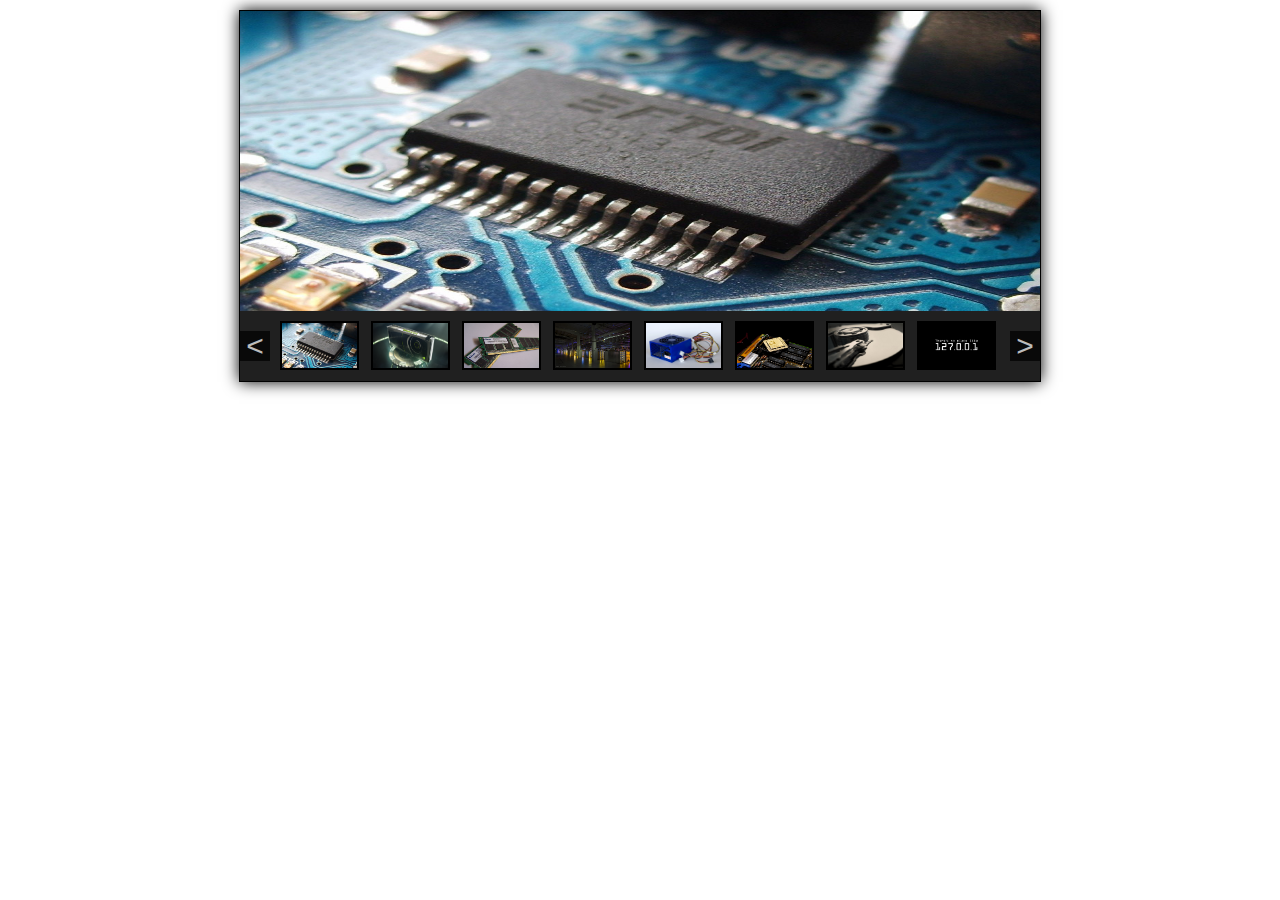
<file: basic js/index.html>
<!DOCTYPE html>
<html>
	<head>
		<title>
			Image Gallery | Basic JavaScript
		</title>
		<meta http-equiv="Content-Type" content="text/html; charset=utf-8">
		<link rel="stylesheet" type="text/css" href="stylesheets/mainStyle.css">
		<script src = "scripts/imageViewer.js" type="text/javascript"></script>
	</head>
	<body id = "bodyPaddFix" onkeyDown = "arrowKeys(event)">
		<div id = "imageGalleryContainerBack">
			<div id = "imageGalleryContainerFore">
				<div id = "imageContainerMain">
					<img id = "currentImage" src="images/img1.jpg">
				</div>
				<div id = "thumbContainerMain">
					<ul>
						<li>
							<div class = "imageThumb" id = "thumb1" onclick = "imageViewer(1, false, 'NA')">
								<img src="images/img1.jpg" class = "imgStyle">
							</div>
						</li>
						<li>
							<div class = "imageThumb" onclick = "imageViewer(2, false, 'NA')">
								<img src="images/img2.jpg" class = "imgStyle">
							</div>
						</li>
						<li>
							<div class = "imageThumb" onclick = "imageViewer(3, false, 'NA')">
								<img src="images/img3.jpg" class = "imgStyle">
							</div>
						</li>
						<li>
							<div class = "imageThumb" onclick = "imageViewer(4, false, 'NA')">
								<img src="images/img4.jpg" class = "imgStyle">
							</div>
						</li>
						<li>
							<div class = "imageThumb" onclick = "imageViewer(5, false, 'NA')">
								<img src="images/img5.jpg" class = "imgStyle">
							</div>
						</li>
						<li>
							<div class = "imageThumb" onclick = "imageViewer(6, false, 'NA')">
								<img src="images/img6.jpg" class = "imgStyle">
							</div>
						</li>
						<li>
							<div class = "imageThumb" onclick = "imageViewer(7, false, 'NA')">
								<img src="images/img7.jpg" class = "imgStyle">
							</div>
						</li>
						<li>
							<div class = "imageThumb" onclick = "imageViewer(8, false, 'NA')">
								<img src="images/img8.jpg" class = "imgStyle">
							</div>
						</li>
					</ul>
					<div class = "imgNavContainerMain" id = "imgNavLeft" onclick = "imageViewer('NA', true, 'prev')">
						<p class = "imgNavTxt" id = "imgNavTxtLeft">
							<
						</p>
					</div>
					<div class = "imgNavContainerMain" id = "imgNavRight" onclick = "imageViewer('NA', true, 'next')">
						<p class = "imgNavTxt" id = "imgNavTxtRight">
							>
						</p>
					</div>
				</div>
			</div>
		</div>
	</body>
</html>
</file>
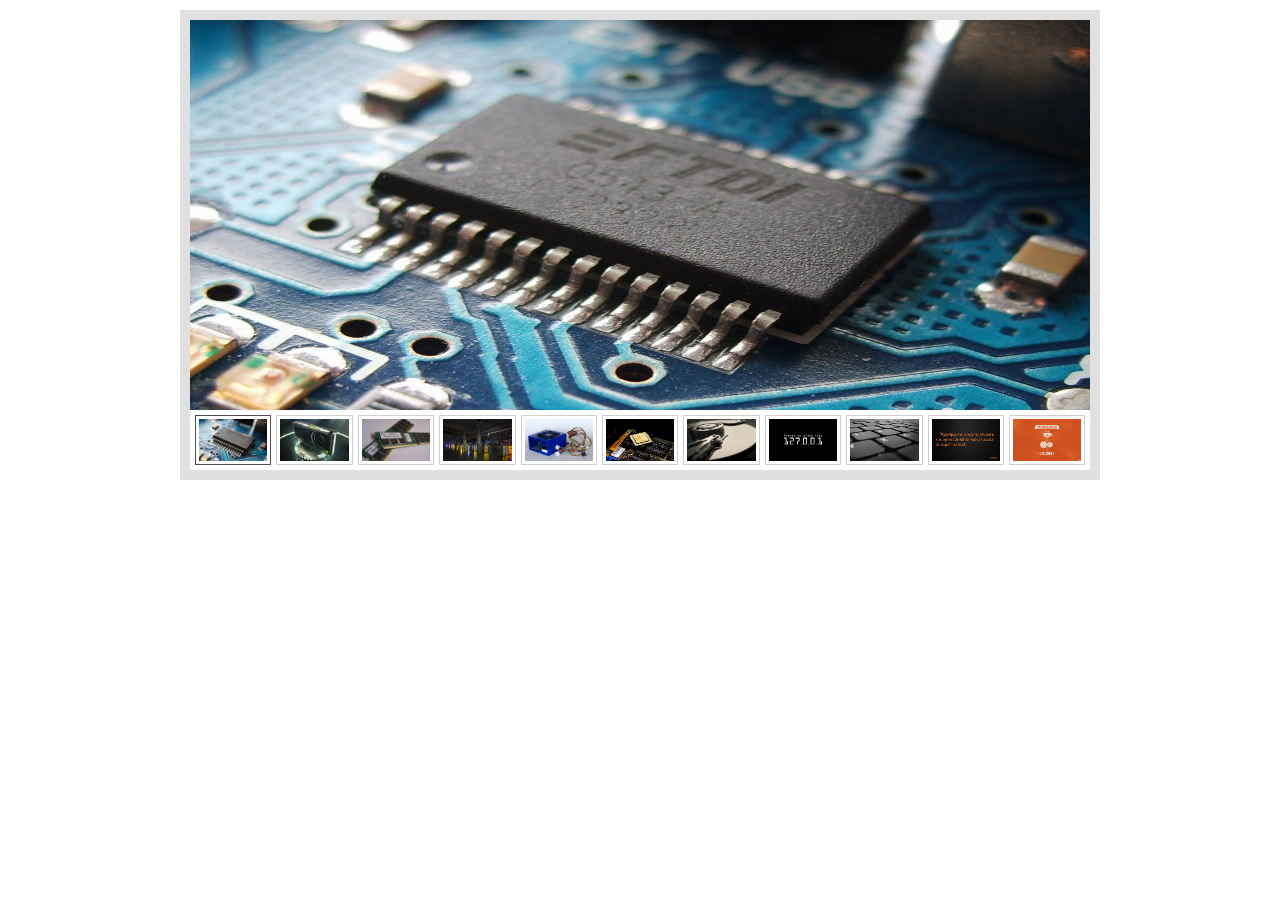
<file: image Viewer 2/index.html>
<!DOCTYPE html>
<html>
	<head>
		<title>
			Image Viewer 2 | Murray Watson
		</title>
		<meta http-equiv="Content-Type" content="text/html; charset=utf-8">
		<link rel="stylesheet" type="text/css" href="stylesheets/mainStyle.css">
		<script src = "scripts/jquery-1.11.1.js" type="text/javascript"></script>
		<script src = "scripts/imageViewer.js" type="text/javascript"></script>
	</head>
	<body id = "bodyPaddFix">
		<div id = "imageViewerContaineBack">
			<div id = "imageViewerContaineFore">
				<div id = "imageContainerMain">
					<img class = "imageStyle" id = "currentImage" src="images/img1.jpg">
				</div>
				<div id = "imageThumbContainerMain">
					<ul>
						<li>
							<div class = "imgThumbStyle" id = "imgThumb1" onclick = "imageChange(1, 'NA')">
								<img class = "imageStyle" src="images/img1.jpg">
							</div>
							<div class = "imgThumbStyle" id = "imgThumb2" onclick = "imageChange(2, 'NA')">
								<img class = "imageStyle" src="images/img2.jpg">
							</div>
							<div class = "imgThumbStyle" id = "imgThumb3" onclick = "imageChange(3, 'NA')">
								<img class = "imageStyle" src="images/img3.jpg">
							</div>
							<div class = "imgThumbStyle" id = "imgThumb4" onclick = "imageChange(4, 'NA')">
								<img class = "imageStyle" src="images/img4.jpg">
							</div>
							<div class = "imgThumbStyle" id = "imgThumb5" onclick = "imageChange(5, 'NA')">
								<img class = "imageStyle" src="images/img5.jpg">
							</div>
							<div class = "imgThumbStyle" id = "imgThumb6" onclick = "imageChange(6, 'NA')">
								<img class = "imageStyle" src="images/img6.jpg">
							</div>
							<div class = "imgThumbStyle" id = "imgThumb7" onclick = "imageChange(7, 'NA')">
								<img class = "imageStyle" src="images/img7.jpg">
							</div>
							<div class = "imgThumbStyle" id = "imgThumb8" onclick = "imageChange(8, 'NA')">
								<img class = "imageStyle" src="images/img8.jpg">
							</div>
							<div class = "imgThumbStyle" id = "imgThumb9" onclick = "imageChange(9, 'NA')">
								<img class = "imageStyle" src="images/img9.jpg">
							</div>
							<div class = "imgThumbStyle" id = "imgThumb10" onclick = "imageChange(10, 'NA')">
								<img class = "imageStyle" src="images/img10.jpg">
							</div>
							<div class = "imgThumbStyle" id = "imgThumb11" onclick = "imageChange(11, 'NA')">
								<img class = "imageStyle" src="images/img11.jpg">
							</div>
						</li>
					</ul>
					<div class = "imageNavStyle" id = "imageNavLeft">
						<p class = "imageNavTxt">
							<
						</p>
					</div>
					<div class = "imageNavStyle" id = "imageNavRight">
						<p class = "imageNavTxt">
							>
						</p>
					</div>
				</div>
			</div>
		</div>
	</body>
</html>
</file>
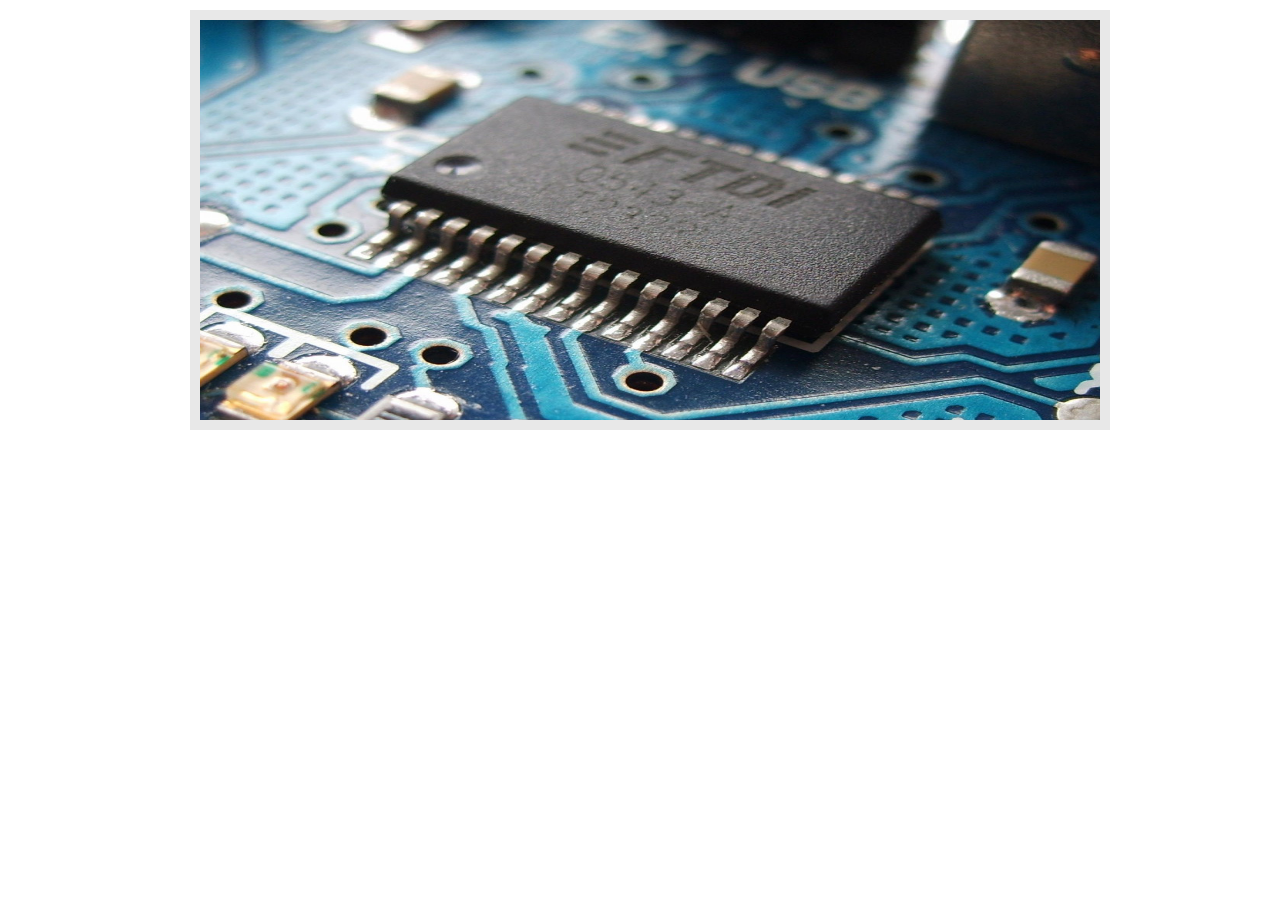
<file: Jquery/index.html>
<!DOCTYPE html>
<html>
	<head>
		<title>
			Image Gallery | Murray Watson
		</title>
		<meta http-equiv="Content-Type" content="text/html; charset=utf-8">
		<link rel="stylesheet" type="text/css" href="stylesheets/mainStyle.css">
		<script src = "scripts/jquery-1.11.1.js" type="text/javascript"></script>
		<script src = "scripts/imageViewer.js" type="text/javascript"></script>
	</head>
	<body id = "bodyPaddFix">
		<div id = "mainContainerMain">
			<div id = "mainContainer">
				<div id = "imageContainer">
					<img class = "imgStyle" id = "img1" src="images/img1.jpg">
					<div id = "thumbNailsContainerMain">
						<ul>
							<li>
								<div class = "imgThumbStyle" id = "imgThumb1" onclick = "imageChange(1, 'NA')">
									<img class = "imgStyle2" src="images/img1.jpg">
								</div>
							</li>
							<li>
								<div class = "imgThumbStyle" id = "imgThumb2" onclick = "imageChange(2, 'NA')">
									<img class = "imgStyle2" src="images/img2.jpg">
								</div>
							</li>
							<li>
								<div class = "imgThumbStyle" id = "imgThumb3" onclick = "imageChange(3, 'NA')">
									<img class = "imgStyle2" src="images/img3.jpg">
								</div>
							</li>
							<li>
								<div class = "imgThumbStyle" id = "imgThumb4" onclick = "imageChange(4, 'NA')">
									<img class = "imgStyle2" src="images/img4.jpg">
								</div>
							</li>
							<li>
								<div class = "imgThumbStyle" id = "imgThumb5" onclick = "imageChange(5, 'NA')">
									<img class = "imgStyle2" src="images/img5.jpg">
								</div>
							</li>
							<li>
								<div class = "imgThumbStyle" id = "imgThumb6" onclick = "imageChange(6, 'NA')">
									<img class = "imgStyle2" src="images/img6.jpg">
								</div>
							</li>
							<li>
								<div class = "imgThumbStyle" id = "imgThumb7" onclick = "imageChange(7, 'NA')">
									<img class = "imgStyle2" src="images/img7.jpg">
								</div>
							</li>
							<li>
								<div class = "imgThumbStyle" id = "imgThumb8" onclick = "imageChange(8, 'NA')">
									<img class = "imgStyle2" src="images/img8.jpg">
								</div>
							</li>
						</ul>
						<div class = "imageNavContainerMain" id = "imgNavLeft">
							<p class = "imageNavText">
								<
							</p>
						</div>
						<div class = "imageNavContainerMain" id = "imgNavRight">
							<p class = "imageNavText">
								>
							</p>
						</div>
					</div>
				</div>
			</div>
		</div>
	</body>
</html>
</file>
<file: basic js/stylesheets/mainStyle.css>
ul, li{
	padding: 0;
	margin: 0;
	list-style: none;
}

#bodyPaddFix{
	padding: 0;
	margin: 0;
}

#imageGalleryContainerBack{
	width: 800px;
	height: 370px;
	background-color: gray;
	margin: 0 auto;
	margin-top: 10px;
	border-width: 1px;
	border-style: solid;
	border-color: black;
	box-shadow: 0px 0px 15px black;
}

#imageGalleryContainerFore{
	width: 800px;
	height: 400px;
	position: absolute;
}

#imageContainerMain{
	width: 800px;
	height: 300px;
	background-color: black;
}

#thumbContainerMain{
	width: 800px;
	height: 70px;
	background-color: #202020;
	position: absolute;
}

#currentImage{
	width: 100%;
	height: 100%;
}

.imageThumb{
	width: 75px;
	height: 45px;
	background-color: white;
	margin-top: 10px;
	margin-left: 12px;
	float: left;
	border-width: 2px;
	border-style: solid;
	border-color: black;
	cursor: pointer;
}

.imageThumb:hover{
	border-color: white;
}

.imgStyle{
	width: 100%;
	height: 100%;
}

#thumb1{
	margin-left: 40px;
}

.imgNavContainerMain{
	width: 30px;
	height: 30px;
	background-color: black;
	position: absolute;
	margin-top: 20px;
	cursor: pointer;
	opacity: 0.7;
}

.imgNavContainerMain:hover{
	opacity: 1;
}

#imgNavRight{
	right: 0;
}

.imgNavTxt{
	padding: 0;
	margin: 0;
	font-family: arial;
	font-size: 30px;
	color: white;
	text-align: center;
	margin-top: -2px;
}
</file>
<file: image Viewer 2/stylesheets/mainStyle.css>
ul, li, p{
	padding: 0;
	margin: 0;
	list-style-type: none;
}

#bodyPaddFix{
	padding: 0;
	margin: 0;
}

#imageViewerContaineBack{
	width: 900px;
	height: 450px;
	background-color: black;
	margin: 0 auto;
	margin-top: 10px;
	border-style: solid;
	border-width: 10px;
	border-color: #E0E0E0;
}

#imageViewerContaineFore{
	width: 900px;
	height: 450px;
	position: absolute;
}

#imageContainerMain{
	width: 900px;
	height: 390px;
	background-color: black;
}

.imageStyle{
	width: 100%;
	height: 100%;
}

#imageThumbContainerMain{
	width: 900px;
	height: 60px;
	background-color: white;
}

.imgThumbStyle{
	width: 68.4px;
	height: 42px;
	float: left;
	margin-left: 5px;
	margin-top: 5px;
	border-style: solid;
	border-width: 1px;
	border-color: #D0D0D0;
	padding: 3px;
	cursor: pointer;
}

.imageNavStyle{
	width: 50px;
	height: 50px;
	border-radius: 100px;
	border-style: solid;
	border-width: 1px;
	border-color: #D0D0D0;
	position: absolute;
	margin-top: -210px;
	opacity: 0.6;
	cursor: pointer;
	display: none;
}

#imgThumb1{
	border-color: #505050;
}

.imageNavStyle:hover{
	opacity: 1;
}

#imageNavLeft{
	margin-left: 15px;
}

#imageNavRight{
	right: 0;
	margin-right: 15px;
}

.imageNavTxt{
	font-family: verdana;
	font-size: 40px;
	color: white;
	text-align: center;
	margin-top: -2px;
}
</file>
<file: Jquery/stylesheets/mainStyle.css>
ul, li, p{
	padding: 0;
	margin: 0;
	list-style: none;
}

#bodyPaddFix{
	padding: 0;
	margin: 0;
}

#mainContainerMain{
	width: 900px;
	height: 700px;
	margin: 0 auto;
	margin-top: 10px;
}

#mainContainer{
	width: 900px;
	height: 700px;
	position: absolute;
}

#imageContainer{
	width: 900px;
	height: 400px;
	border-style: solid;
	border-width: 10px;
	border-color: #E8E8E8;
	background-color: black;
}

.imgStyle{
	width: 900px;
	height: 400px;
}

.imgStyle2{
	width: 100%;
	height: 100%;
}

#img1{
	position: absolute;
	z-index: 1;
}

#thumbNailsContainerMain{
	width: 900px;
	height: 70px;
	position: absolute;
	margin-top: 330px;
	background-color: #E8E8E8;
	position: absolute;
	display: none;
	z-index: 3;
}

.imgThumbStyle{
	width: 100px;
	height: 60px;
	float: left;
	border-style: solid;
	padding: 1px;
	border-width: 1.5px;
	border-color: black;
	margin-top: 2.5px;
	margin-left: 2.5px;
	cursor: pointer;
}

.imgThumbStyle:hover{
	opacity: 2;
}

#imgThumb1{
	border-color: white;
	margin-left: 21.2px;
}

.imageNavContainerMain{
	width: 50px;
	height: 30px;
	background-color: #E8E8E8;
	position: absolute;
	margin-top: -160px;
	cursor: pointer;
	border-style: solid;
	border-width: 0px;
	border-color: white;
	display: none;
	z-index: 3;
	opacity: 0.7;
}

.imageNavContainerMain:hover{
	opacity: 1;
}

#imgNavLeft{
	border-left-width: 0px;
}

#imgNavRight{
	right: 0;
	border-right-width: 0px;
}

.imageNavText{
	font-family: arial;
	font-size: 40px;
	color: white;
	text-align: center;
	margin-top: -8px;
}
</file>
